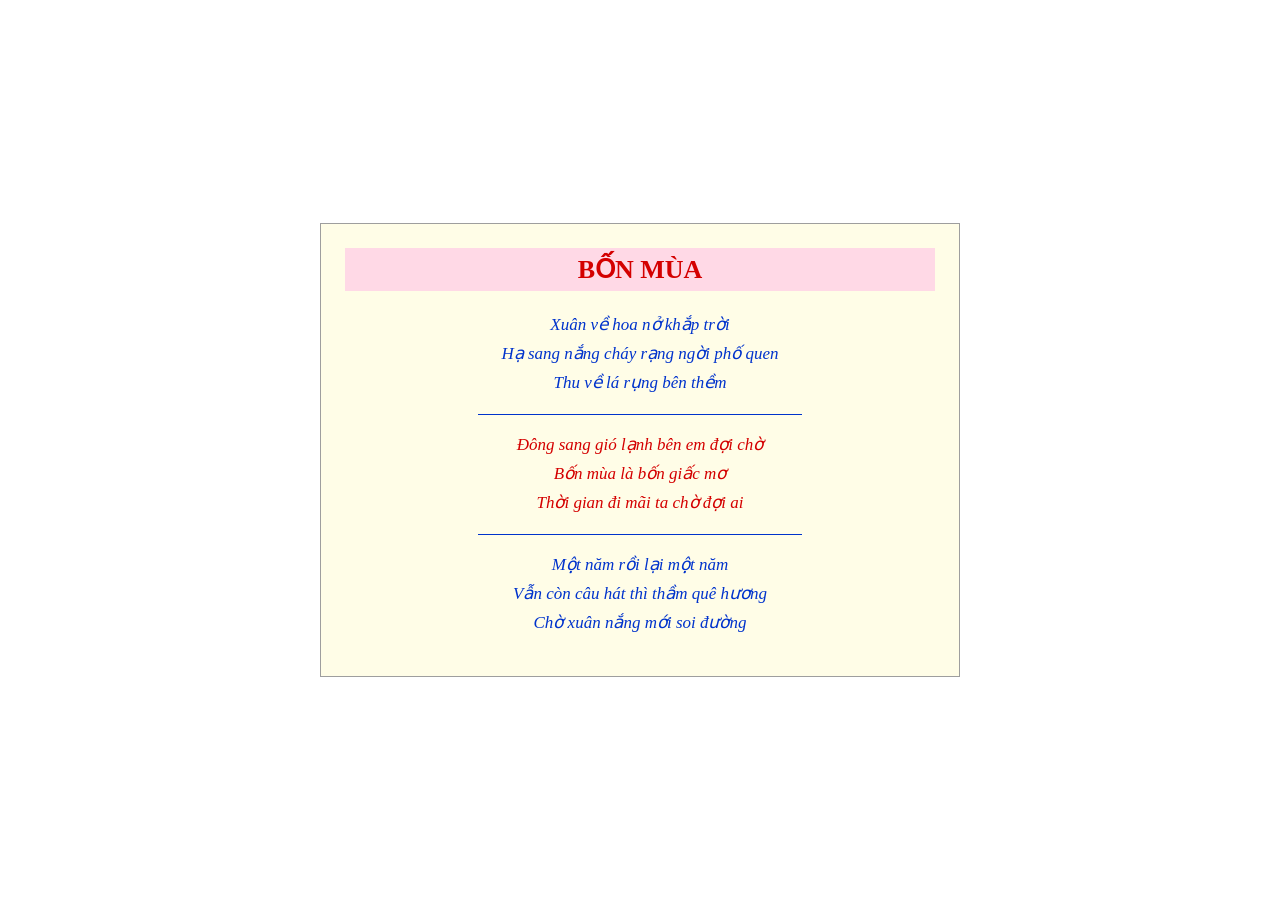
<file: ex01/index.html>
<!DOCTYPE html>
<html lang="vi">
<head>
    <meta charset="UTF-8">
    <meta name="viewport" content="width=device-width, initial-scale=1.0">
    <title>Bài 01: Trang thơ Bốn mùa</title>
    <link rel="stylesheet" href="css/style.css">
</head>
<body>

    <article class="khung-tho">
        <h1>BỐN MÙA</h1>

        <p class="kho-xanh">
            Xuân về hoa nở khắp trời<br>
            Hạ sang nắng cháy rạng ngời phố quen<br>
            Thu về lá rụng bên thềm
        </p>

        <hr>

        <p class="kho-do">
            Đông sang gió lạnh bên em đợi chờ<br>
            Bốn mùa là bốn giấc mơ<br>
            Thời gian đi mãi ta chờ đợi ai
        </p>

        <hr>

        <p class="kho-xanh">
            Một năm rồi lại một năm<br>
            Vẫn còn câu hát thì thầm quê hương<br>
            Chờ xuân nắng mới soi đường

            
        </p>
    </article>

</body>
</html>
</file>
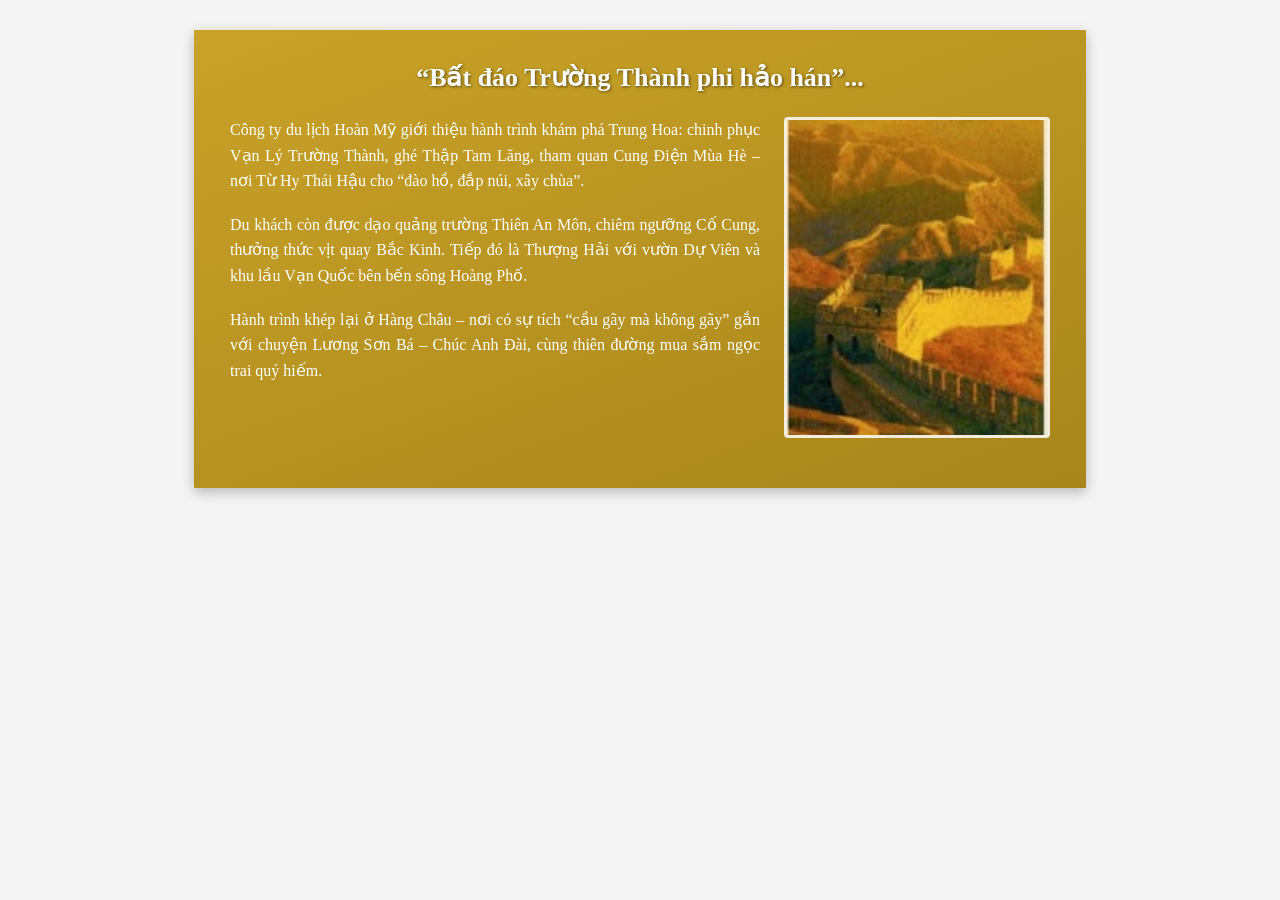
<file: ex02/index.html>
<!DOCTYPE html>
<html lang="vi">
<head>
    <meta charset="UTF-8">
    <meta name="viewport" content="width=device-width, initial-scale=1.0">
    <title>Quảng cáo tour du lịch “Hành trình Trung Hoa”</title>
    <link rel="stylesheet" href="css/style.css">
</head>
<body>

    <article class="banner">
        <h1>“Bất đáo Trường Thành phi hảo hán”...</h1>

        <img src="images/greatwall.jpg" alt="Vạn Lý Trường Thành" class="anh-noi">

        <p>Công ty du lịch Hoàn Mỹ giới thiệu hành trình khám phá Trung Hoa: chinh phục Vạn Lý Trường Thành, ghé Thập Tam Lăng, tham quan Cung Điện Mùa Hè – nơi Từ Hy Thái Hậu cho “đào hồ, đắp núi, xây chùa”.</p>

        <p>Du khách còn được dạo quảng trường Thiên An Môn, chiêm ngưỡng Cố Cung, thưởng thức vịt quay Bắc Kinh. Tiếp đó là Thượng Hải với vườn Dự Viên và khu lầu Vạn Quốc bên bến sông Hoàng Phố.</p>

        
        
        <p>Hành trình khép lại ở Hàng Châu – nơi có sự tích “cầu gãy mà không gãy” gắn với chuyện Lương Sơn Bá – Chúc Anh Đài, cùng thiên đường mua sắm ngọc trai quý hiếm.</p>
    </article>

</body>
</html>
</file>
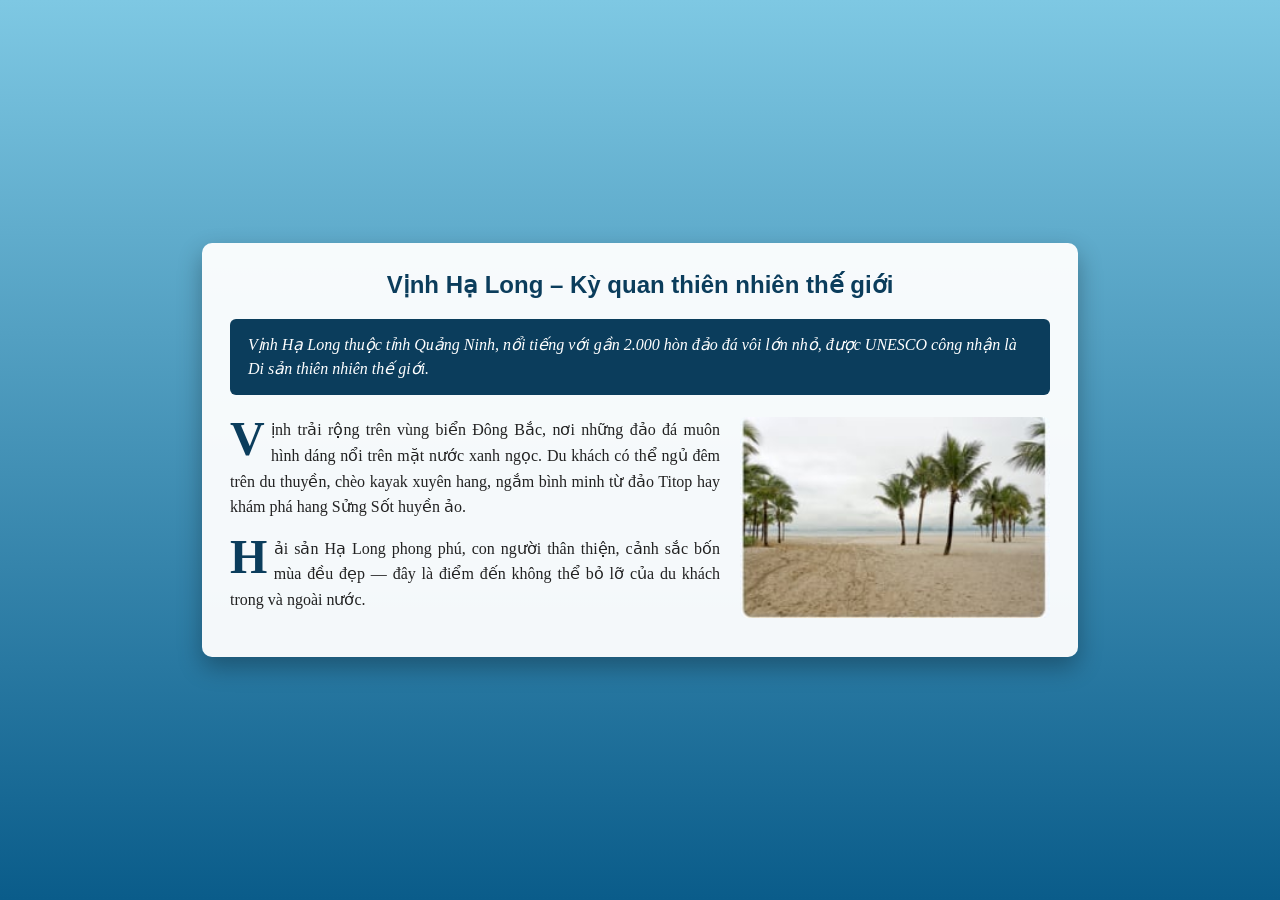
<file: ex03/index.html>
<!DOCTYPE html>
<html lang="vi">
<head>
    <meta charset="UTF-8">
    <meta name="viewport" content="width=device-width, initial-scale=1.0">
    <title>Vịnh Hạ Long – Kỳ quan thiên nhiên thế giới</title>
    <link rel="stylesheet" href="css/style.css">
</head>
<body>

    <article class="bai-viet">
        <h1>Vịnh Hạ Long – Kỳ quan thiên nhiên thế giới</h1>

        <p class="sapo">
            Vịnh Hạ Long thuộc tỉnh Quảng Ninh, nổi tiếng với gần 2.000 hòn đảo đá vôi lớn nhỏ, được UNESCO công nhận là Di sản thiên nhiên thế giới.
        </p>

        <img src="images/vinh-ha-long.jpg" alt="Vịnh Hạ Long" class="anh-minh-hoa">

        <p class="than-bai">
            Vịnh trải rộng trên vùng biển Đông Bắc, nơi những đảo đá muôn hình dáng nổi trên mặt nước xanh ngọc. Du khách có thể ngủ đêm trên du thuyền, chèo kayak xuyên hang, ngắm bình minh từ đảo Titop hay khám phá hang Sửng Sốt huyền ảo.
        </p>

        <p class="than-bai">
            Hải sản Hạ Long phong phú, con người thân thiện, cảnh sắc bốn mùa đều đẹp — đây là điểm đến không thể bỏ lỡ của du khách trong và ngoài nước.
        </p>
    </article>

</body>
</html>
</file>
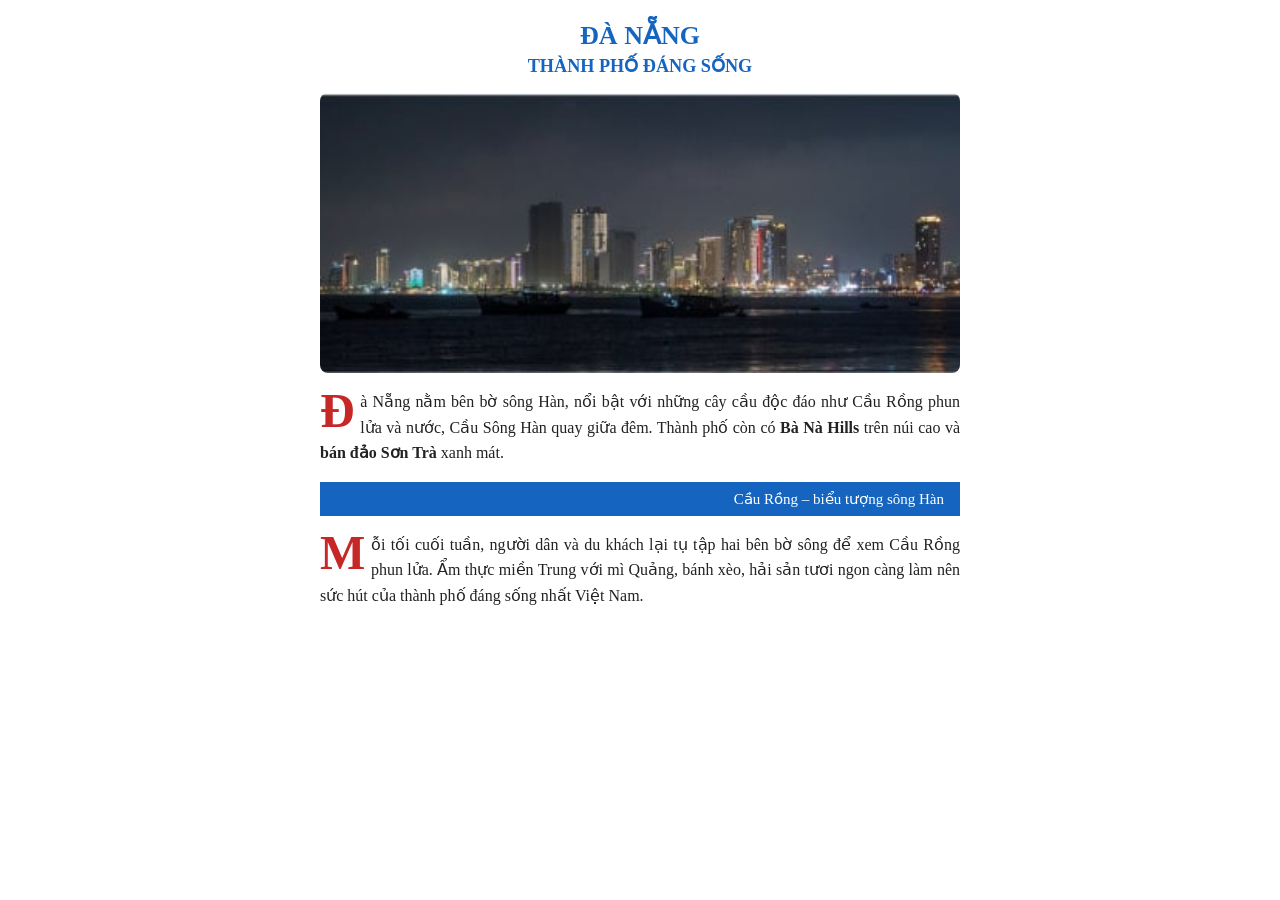
<file: ex04/index.html>
<!DOCTYPE html>
<html lang="vi">
<head>
    <meta charset="UTF-8">
    <meta name="viewport" content="width=device-width, initial-scale=1.0">
    <title>Đà Nẵng – Thành phố đáng sống</title>
    <link rel="stylesheet" href="css/style.css">

</head>
<body>

    <article>
        <h1>
            Đà Nẵng
            <span>Thành phố đáng sống</span>
        </h1>

        <img src="images/da-nang.jpg" alt="Thành phố Đà Nẵng" class="anh-banner">

        <p>
            Đà Nẵng nằm bên bờ sông Hàn, nổi bật với những cây cầu độc đáo như Cầu Rồng phun lửa và nước, Cầu Sông Hàn quay giữa đêm. Thành phố còn có <strong>Bà Nà Hills</strong> trên núi cao và <strong>bán đảo Sơn Trà</strong> xanh mát.
        </p>

        <div class="thanh-tieu-de-phu">
            Cầu Rồng – biểu tượng sông Hàn
        </div>

        <p>
            Mỗi tối cuối tuần, người dân và du khách lại tụ tập hai bên bờ sông để xem Cầu Rồng phun lửa. Ẩm thực miền Trung với mì Quảng, bánh xèo, hải sản tươi ngon càng làm nên sức hút của thành phố đáng sống nhất Việt Nam.
        </p>
    </article>

</body>
</html>
</file>
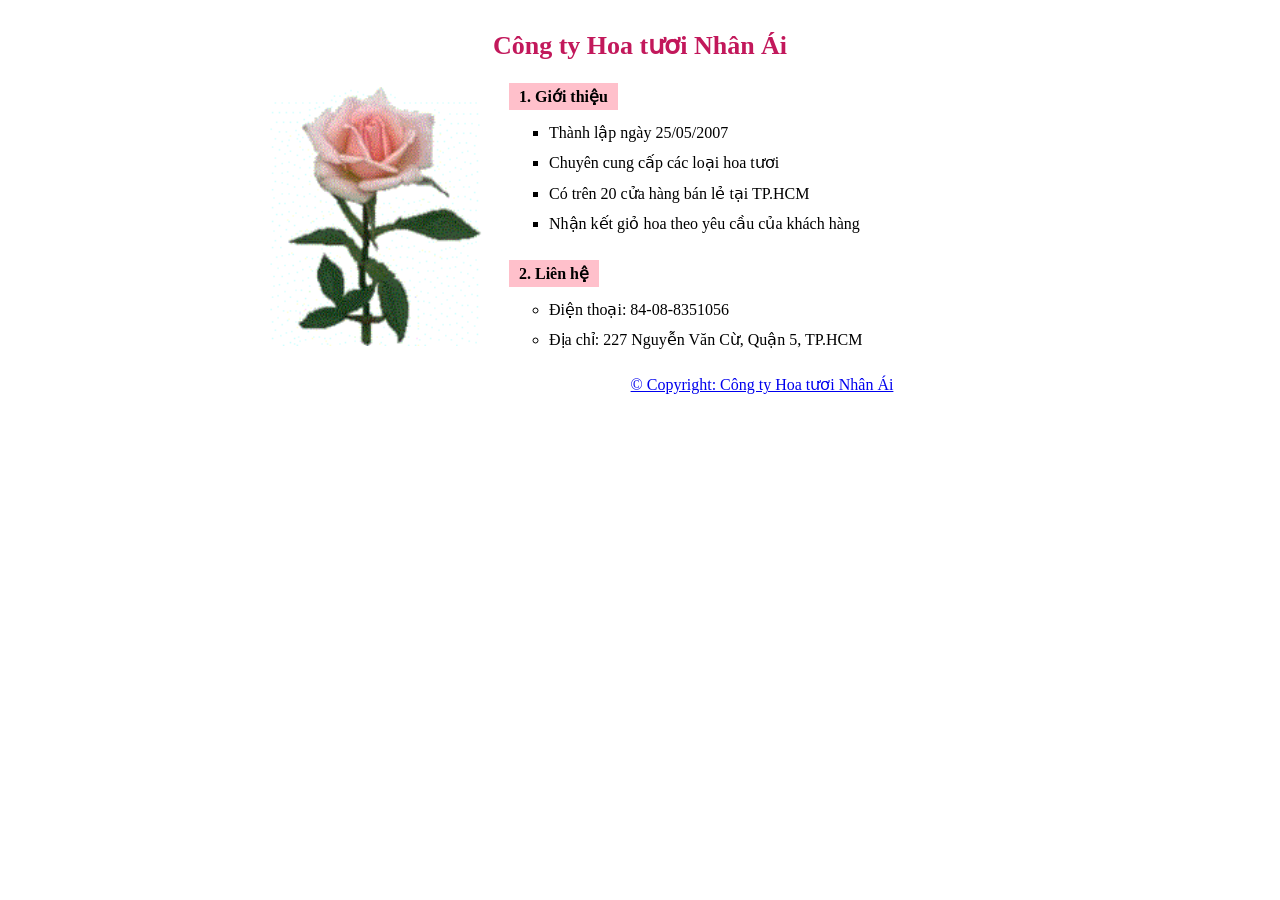
<file: ex05/index.html>
<!DOCTYPE html>
<html lang="vi">
<head>
    <meta charset="UTF-8">
    <title>Công ty Hoa tươi Nhân Ái</title>
    <link rel="stylesheet" href="css/style.css">
</head>
<body>

    <h1>Công ty Hoa tươi Nhân Ái</h1>

    <div class="bo-cuc-2-cot">
        <div class="cot-trai">
            <img src="images/Rose.gif" alt="Hoa hồng">
        </div>

        <div class="cot-phai">
            <h2 class="nhan-muc">1. Giới thiệu</h2>
            <ul class="ds-vuong">
                <li>Thành lập ngày 25/05/2007</li>
                <li>Chuyên cung cấp các loại hoa tươi</li>
                <li>Có trên 20 cửa hàng bán lẻ tại TP.HCM</li>
                <li>Nhận kết giỏ hoa theo yêu cầu của khách hàng</li>
            </ul>

            <h2 class="nhan-muc">2. Liên hệ</h2>
            <ul class="ds-tron">
                <li>Điện thoại: 84-08-8351056</li>
                <li>Địa chỉ: 227 Nguyễn Văn Cừ, Quận 5, TP.HCM</li>
            </ul>

            <p class="ban-quyen">&copy; Copyright: Công ty Hoa tươi Nhân Ái</p>
        </div>
    </div>

</body>
</html>
</file>
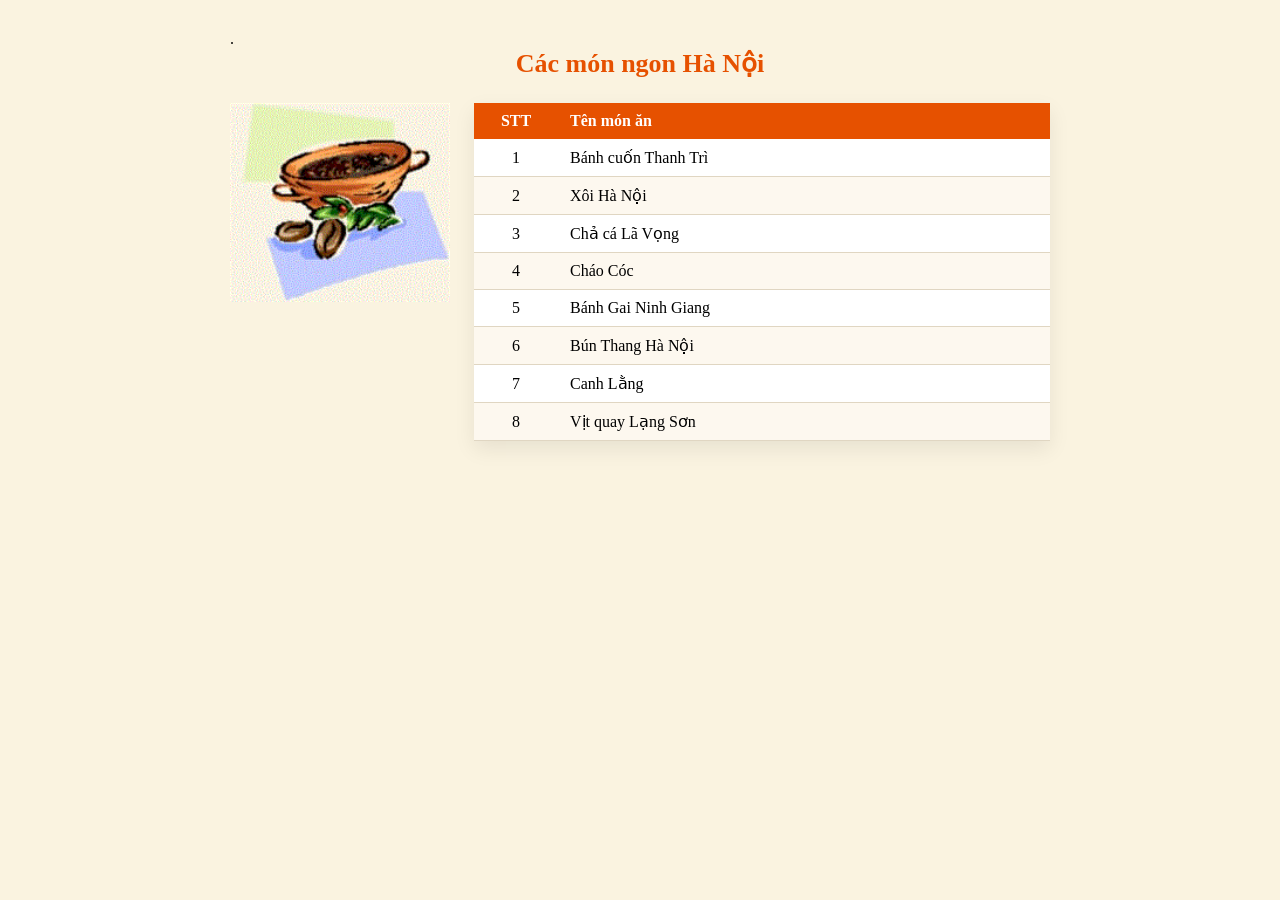
<file: ex06/index.html>
<!DOCTYPE html>
<html lang="vi">
<head>
    <meta charset="UTF-8">
    <title>Các món ngon Hà Nội</title>
    <link rel="stylesheet" href="css/style.css">.

</head>
<body>

    <h1>Các món ngon Hà Nội</h1>

    <div class="bo-cuc">
        <div class="cot-anh">
            <img src="images/Bat.gif" alt="Bát món ngon Hà Nội">
        </div>

        <div class="cot-bang">
            <table>
                <thead>
                    <tr>
                        <th class="cot-stt">STT</th>
                        <th class="cot-ten">Tên món ăn</th>
                    </tr>
                </thead>
                <tbody>
                    <tr>
                        <td class="cot-stt">1</td>
                        <td class="cot-ten">Bánh cuốn Thanh Trì</td>
                    </tr>
                    <tr>
                        <td class="cot-stt">2</td>
                        <td class="cot-ten">Xôi Hà Nội</td>
                    </tr>
                    <tr>
                        <td class="cot-stt">3</td>
                        <td class="cot-ten">Chả cá Lã Vọng</td>
                    </tr>
                    <tr>
                        <td class="cot-stt">4</td>
                        <td class="cot-ten">Cháo Cóc</td>
                    </tr>
                    <tr>
                        <td class="cot-stt">5</td>
                        <td class="cot-ten">Bánh Gai Ninh Giang</td>
                    </tr>
                    <tr>
                        <td class="cot-stt">6</td>
                        <td class="cot-ten">Bún Thang Hà Nội</td>
                    </tr>
                    <tr>
                        <td class="cot-stt">7</td>
                        <td class="cot-ten">Canh Lằng</td>
                    </tr>
                    <tr>
                        <td class="cot-stt">8</td>
                        <td class="cot-ten">Vịt quay Lạng Sơn</td>
                    </tr>
                </tbody>
            </table>
        </div>
    </div>

</body>
</html>
</file>
<file: ex01/css/style.css>
:root {
            --mau-nen-khung: #FFFDE7;
            --mau-vien-khung: #9E9E9E;
            --mau-nen-tieu-de: #FFD9E6;
            --mau-do: #D40000;
            --mau-xanh: #0033CC;
        }

        body {
            margin: 0;
            padding: 20px;
            min-height: 100vh;
            display: flex;
            justify-content: center;
            align-items: center;
            font-family: "Times New Roman", Times, serif;
            box-sizing: border-box;
        }

        .khung-tho {
            width: 640px;
            max-width: 100%;
            background-color: var(--mau-nen-khung);
            border: 1px solid var(--mau-vien-khung);
            padding: 24px;
            text-align: center;
            box-sizing: border-box;
        }

        h1 {
            color: var(--mau-do);
            background-color: var(--mau-nen-tieu-de);
            font-size: 26px;
            font-weight: bold;
            text-transform: uppercase;
            padding: 6px 0;
            margin: 0 0 20px 0;
        }

        p {
            font-style: italic;
            line-height: 1.7;
            font-size: 17px;
            margin: 14px 0;
        }

        .kho-xanh {
            color: var(--mau-xanh);
        }

        .kho-do {
            color: var(--mau-do);
        }

        hr {
            width: 55%;
            border: none;
            border-top: 1px solid var(--mau-xanh);
            margin: 16px auto;
        }
</file>
<file: ex02/css/style.css>
body {
            font-family: "Times New Roman", Times, serif;
            background-color: #f4f4f4;
            margin: 0;
            padding: 30px 15px;
        }

        .banner {
            max-width: 820px;
            margin: 0 auto;
            background: linear-gradient(160deg, #C9A227, #A8861B);
            color: #FFFFFF;
            padding: 32px 36px 36px 36px;
            box-shadow: 0 4px 12px rgba(0, 0, 0, 0.25);
            overflow: hidden;
        }

        .banner h1 {
            color: #FFFFFF;
            font-size: 26px;
            text-align: center;
            text-shadow: 1px 1px 3px rgba(0, 0, 0, 0.5);
            margin-top: 0;
            margin-bottom: 24px;
        }

        .anh-noi {
            width: 260px;
            height: 315px;
            object-fit: cover;
            float: right;
            border: 3px solid rgba(255, 255, 255, 0.85);
            margin: 0 0 14px 24px;
            border-radius: 4px;
        }

        .banner p {
            text-align: justify;
            line-height: 1.6;
            font-size: 16px;
            margin-top: 0;
            margin-bottom: 18px;
        }

        @media (max-width: 600px) {
            .banner {
                padding: 20px;
            }
            .banner h1 {
                font-size: 22px;
            }
            .anh-noi {
                float: none;
                display: block;
                width: 100%;
                max-width: 280px;
                height: auto;
                margin: 0 auto 18px auto;
            }
        }
</file>
<file: ex03/css/style.css>
body {
            margin: 0;
            padding: 20px;
            min-height: 100vh;
            background: linear-gradient(180deg, #7ec8e3, #0a5c8a);
            font-family: "Times New Roman", Times, serif;
            display: flex;
            justify-content: center;
            align-items: center;
            box-sizing: border-box;
        }

        article.bai-viet {
            background-color: rgba(255, 255, 255, 0.95);
            width: 820px;
            border-radius: 10px;
            padding: 28px;
            box-shadow: 0 10px 25px rgba(0, 0, 0, 0.3);
            overflow: hidden;
        }

        h1 {
            text-align: center;
            color: #0b3d5c;
            font-family: Arial, sans-serif;
            font-size: 24px;
            margin-top: 0;
            margin-bottom: 20px;
        }

        p.sapo {
            background-color: #0b3d5c;
            color: #FFFFFF;
            font-style: italic;
            padding: 14px 18px;
            border-radius: 6px;
            line-height: 1.5;
            margin-bottom: 22px;
        }

        .anh-minh-hoa {
            float: right;
            width: 310px;
            height: auto;
            margin-left: 20px;
            margin-bottom: 10px;
            border-radius: 6px;
        }

        p.than-bai {
            text-align: justify;
            line-height: 1.6;
            color: #222222;
            font-size: 16px;
            margin-top: 0;
            margin-bottom: 16px;
        }

        p.than-bai::first-letter {
            color: #0b3d5c;
            font-size: 3rem;
            font-weight: bold;
            float: left;
            line-height: 0.85;
            padding: 0.1rem 0.4rem 0 0;
        }
</file>
<file: ex04/css/style.css>
body {
            font-family: "Times New Roman", Times, serif;
            background-color: #ffffff;
            margin: 0;
            padding: 20px;
        }

        article {
            max-width: 640px;
            margin: 0 auto;
        }

        h1 {
            text-align: center;
            color: #1565C0;
            text-transform: uppercase;
            font-size: 26px;
            margin-top: 0;
            margin-bottom: 16px;
        }

        h1 span {
            display: block;
            font-size: 0.7em;
            margin-top: 4px;
        }

        .anh-banner {
            width: 100%;
            height: 280px;
            object-fit: cover;
            border-radius: 8px;
            margin: 16px 0;
            display: block;
        }

        p {
            text-align: justify;
            line-height: 1.6;
            font-size: 16px;
            color: #222222;
            margin-top: 0;
            margin-bottom: 16px;
        }

        p::first-letter {
            color: #C62828;
            font-size: 3rem;
            font-weight: bold;
            float: left;
            line-height: 0.85;
            padding: 0.1rem 0.35rem 0 0;
        }

        .thanh-tieu-de-phu {
            background-color: #1565C0;
            color: #ffffff;
            text-align: right;
            padding: 8px 16px;
            margin: 16px 0;
            font-size: 15px;
        }
</file>
<file: ex05/css/style.css>
body {
            font-family: "Times New Roman", Times, serif;
            margin: 30px auto;
            max-width: 750px;
        }

        h1 {
            color: #C2185B;
            font-size: 26px;
            text-align: center;
            margin: 0 0 22px;
        }

        .bo-cuc-2-cot {
            display: grid;
            grid-template-columns: 220px 1fr;
            gap: 24px;
            align-items: start;
        }

        .cot-trai img {
            width: 100%;
            height: auto;
        }

        .nhan-muc {
            background-color: #FFC0CB;
            color: #000000;
            font-weight: bold;
            display: inline-block;
            padding: 4px 10px;
            font-size: 16px;
            margin-top: 0;
            margin-bottom: 8px;
        }

        .ds-vuong {
            list-style-type: square;
            line-height: 1.9;
            margin-top: 0;
            margin-bottom: 20px;
        }

        .ds-tron {
            list-style-type: circle;
            line-height: 1.9;
            margin-top: 0;
            margin-bottom: 20px;
        }

        .ban-quyen {
            color: #0000EE;
            text-decoration: underline;
            text-align: center;
            margin-top: 15px;
        }
</file>
<file: ex06/css/style.css>
body {
            background-color: #FAF3E0;
            font-family: "Times New Roman", Times, serif;
            margin: 30px auto;
            max-width: 820px;
        }

        h1 {
            color: #E65100;
            font-size: 26px;
            text-align: center;
            margin: 0 0 24px;
        }

        .bo-cuc {
            display: grid;
            grid-template-columns: 220px 1fr;
            gap: 24px;
            align-items: start;
        }

        .cot-anh img {
            width: 100%;
            height: auto;
        }

        table {
            width: 100%;
            background-color: #FFFFFF;
            border-collapse: collapse;
            box-shadow: 0 8px 20px rgba(0, 0, 0, 0.08);
        }

        thead th {
            background-color: #E65100;
            color: #FFFFFF;
            font-weight: bold;
            padding: 9px 12px;
        }

        tbody td {
            padding: 9px 12px;
            border-bottom: 1px solid #E0D6C2;
        }

        tbody tr:nth-child(even) {
            background-color: #FDF8EF;
        }

        .cot-stt {
            width: 60px;
            text-align: center;
        }

        .cot-ten {
            text-align: left;
        }
</file>
